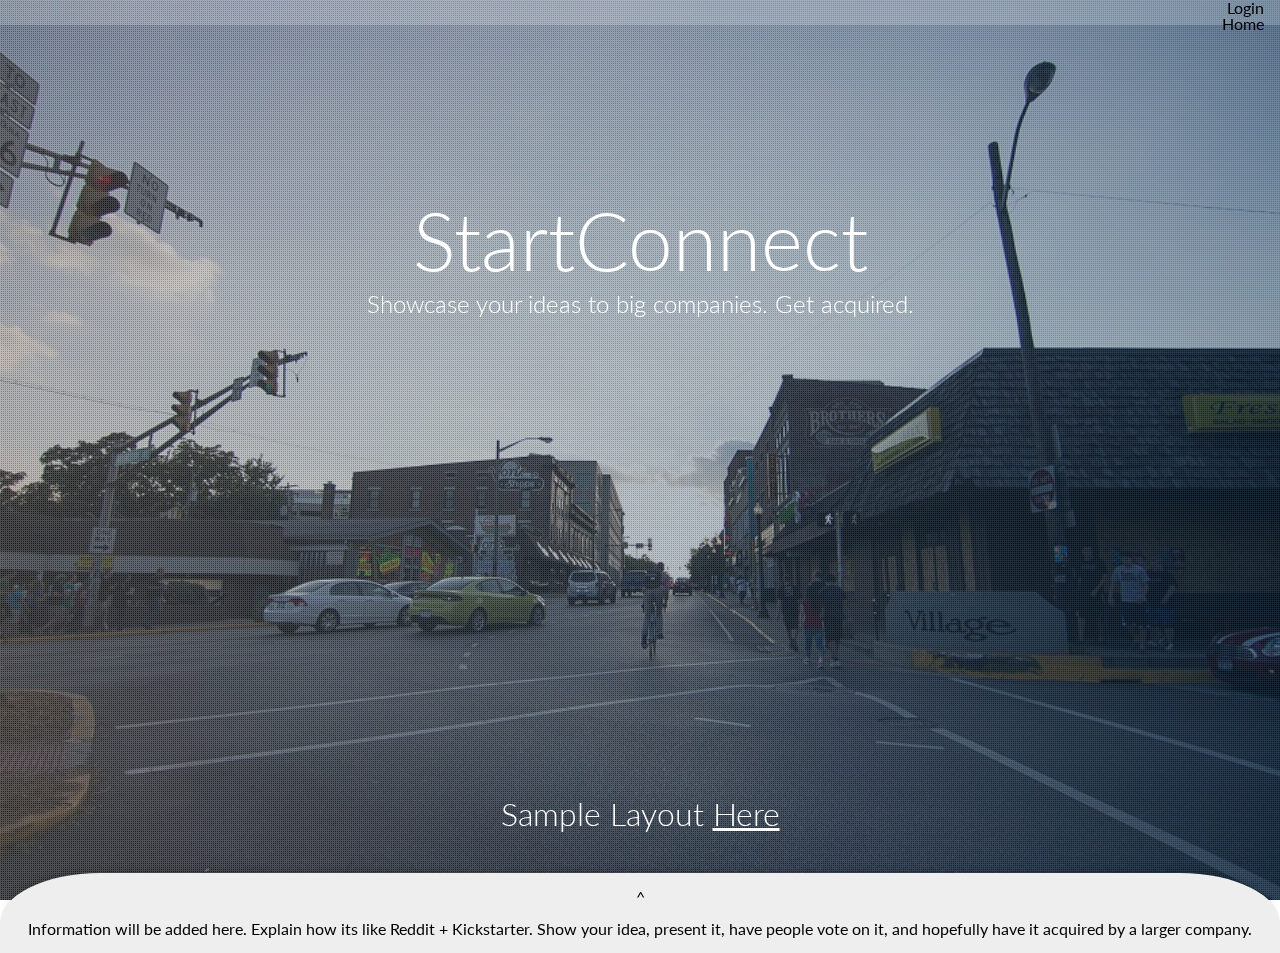
<file: index.htm>
<!-- John's Code - 2014
Feel free to look, but don't take. Unless you contact me. -->



<!DOCTYPE html>
<html>

<head>
	<meta name="viewport" content="width=device-width, initial-scale=0.6">
	<title>StartConnect</title>
	<script type="text/javascript" src="https://ajax.googleapis.com/ajax/libs/jquery/1.11.0/jquery.min.js"></script>
	<link rel="stylesheet" type="text/css" href="css/main.css" media="screen" title="no title"/>
	<link rel="icon" type="image/png" href="http://orange-gaming.org/icon" />
	<link rel="image_src" href="http://orange-gaming.org/icon" />
</head>

<body>
</body>
<div class="imgBack" id="main">
	<div class="backgroundG">
		<div class="raster">

		</div>
	</div>
</div>
<div class="nav-bar">
	<div class="content">
		Login
		<a href="#"></a>
	</div>
	<div class="content">
		Home
		<a href="index.htm"></a>
	</div>

</div>
<div class="bigPage">
	<div class="header">
		StartConnect
		<div class="title">
			Showcase your ideas to big companies. Get acquired.
		</div>
	</div>
	<div class="footer">
		<a href="sample.htm">Sample Layout <u>Here</u></a>
	</div>
</div>
<div class="bigPage2">
	<div class="tab">
	^
	<div>
	<div class="bigPageCont"
		<br><br>Information will be added here. Explain how its like Reddit + Kickstarter. Show your idea, present it, have people vote on it, and hopefully have it acquired by a larger company.
	</div>
</div>

<script>
$(".content").click(function(){
     window.location=$(this).find("a").attr("href"); 
     return false;
});
</script>
</html>
</file>
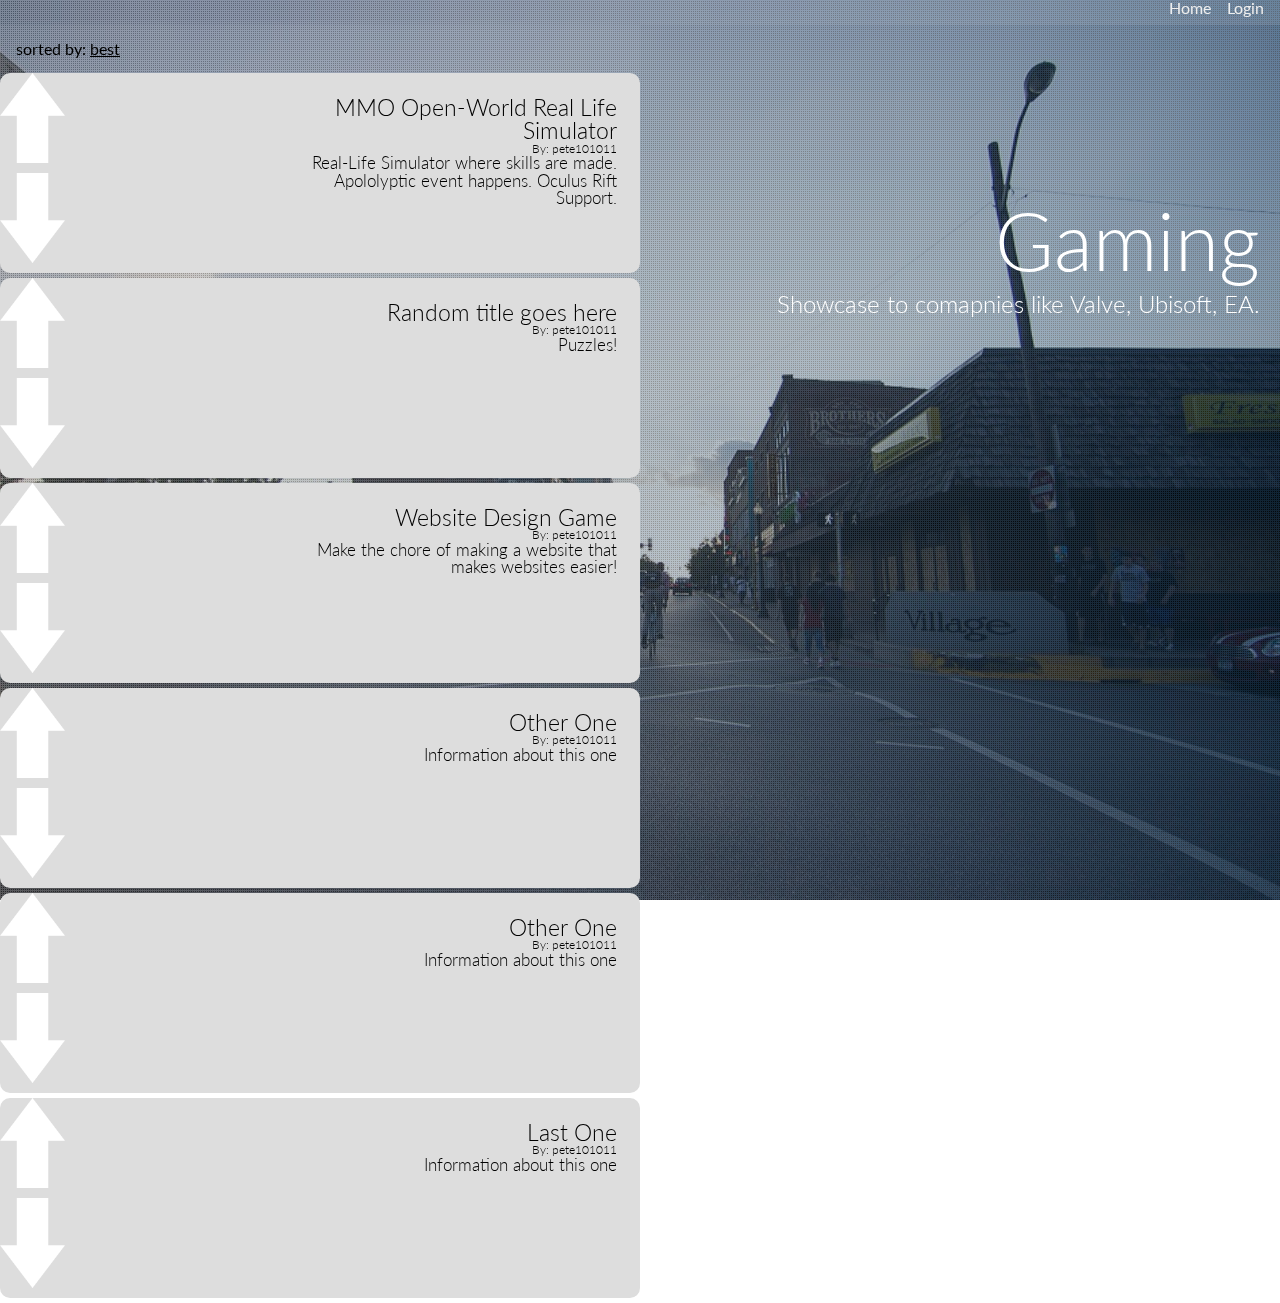
<file: sample.htm>
<!-- John's Code - 2014
Feel free to look, but don't take. Unless you contact me. -->



<!DOCTYPE html>
<html>

<head>
	<meta name="viewport" content="width=device-width, initial-scale=0.6">
	<title>StartConnect</title>
	<script type="text/javascript" src="https://ajax.googleapis.com/ajax/libs/jquery/1.11.0/jquery.min.js"></script>
	<link rel="stylesheet" type="text/css" href="css/list.css" media="screen" title="no title"/>
	<link rel="icon" type="image/png" href="http://orange-gaming.org/icon" />
	<link rel="image_src" href="http://orange-gaming.org/icon" />
</head>

<body>
</body>
<div class="imgBack" id="main">
	<div class="backgroundG">
		<div class="raster">

		</div>
	</div>
</div>
<div class="nav-bar">
	<div class="content">
		Login
		<a href="#"></a>
	</div>
	<div class="content">
		Home
		<a href="index.htm"></a>
	</div>

</div>
<div class="bigPage">
	<div class="header">
		<div class="header-cont">
			Gaming
		</div>
		<div class="title header-cont">
			Showcase to comapnies like Valve, Ubisoft, EA.
		</div>
	</div>
	<div class="idea-container">
		<div class="idea-header">
			<div>
				sorted by: <u>best</u>
			</div>
		</div>

		<div class="idea-block">
			<div class="idea-vote">
				<div class="idea-vote-up"><img src="./img/upvote.png"/></div>
				<div class="idea-vote-down"><img src="./img/downvote.png"/></div>
			</div>
			<div class="idea-title">
				<div class="iTitle">
					<a href="#">MMO Open-World Real Life Simulator</a>
				</div>
				<div class="idea-author">
					By: pete101011
				</div>
				<div class="idea-content">
					Real-Life Simulator where skills are made. Apololyptic event happens. Oculus Rift Support.
				</div>
			</div>
		</div>

		<div class="idea-block">
			<div class="idea-vote">
				<div class="idea-vote-up"><img src="./img/upvote.png"/></div>
				<div class="idea-vote-down"><img src="./img/downvote.png"/></div>
			</div>
			<div class="idea-title">
				<div class="iTitle">
					<a href="#">Random title goes here</a>
				</div>
				<div class="idea-author">
					By: pete101011
				</div>
				<div class="idea-content">
					Puzzles!
				</div>
			</div>
		</div>

		<div class="idea-block">
			<div class="idea-vote">
				<div class="idea-vote-up"><img src="./img/upvote.png"/></div>
				<div class="idea-vote-down"><img src="./img/downvote.png"/></div>
			</div>
			<div class="idea-title">
				<div class="iTitle">
					<a href="#">Website Design Game</a>
				</div>
				<div class="idea-author">
					By: pete101011
				</div>
				<div class="idea-content">
					Make the chore of making a website that makes websites easier!
				</div>
			</div>
		</div>

		<div class="idea-block">
			<div class="idea-vote">
				<div class="idea-vote-up"><img src="./img/upvote.png"/></div>
				<div class="idea-vote-down"><img src="./img/downvote.png"/></div>
			</div>
			<div class="idea-title">
				<div class="iTitle">
					<a href="#">Other One</a>
				</div>
				<div class="idea-author">
					By: pete101011
				</div>
				<div class="idea-content">
					Information about this one
				</div>
			</div>
		</div>

		<div class="idea-block">
			<div class="idea-vote">
				<div class="idea-vote-up"><img src="./img/upvote.png"/></div>
				<div class="idea-vote-down"><img src="./img/downvote.png"/></div>
			</div>
			<div class="idea-title">
				<div class="iTitle">
					<a href="#">Other One</a>
				</div>
				<div class="idea-author">
					By: pete101011
				</div>
				<div class="idea-content">
					Information about this one
				</div>
			</div>
		</div>

		<div class="idea-block">
			<div class="idea-vote">
				<div class="idea-vote-up"><img src="./img/upvote.png"/></div>
				<div class="idea-vote-down"><img src="./img/downvote.png"/></div>
			</div>
			<div class="idea-title">
				<div class="iTitle">
					<a href="#">Last One</a>
				</div>
				<div class="idea-author">
					By: pete101011
				</div>
				<div class="idea-content">
					Information about this one
				</div>
			</div>
		</div>

	</div>
</div>

<script>
$(".content").click(function(){
     window.location=$(this).find("a").attr("href"); 
     return false;
});
</script>
</html>
</file>
<file: css/main.css>
/*John's Code - 2014
Feel free to look, but don't take. Unless you contact me.*/


@import url(https://fonts.googleapis.com/css?family=Lato:300,400,700);
@import url(http://fonts.googleapis.com/css?family=Montserrat);

/* http://meyerweb.com/eric/tools/css/reset/ 
   v2.0 | 20110126
   License: none (public domain)
*/

html, body, div, span, applet, object, iframe,
h1, h2, h3, h4, h5, h6, p, blockquote, pre,
a, abbr, acronym, address, big, cite, code,
del, dfn, em, img, ins, kbd, q, s, samp,
small, strike, strong, sub, sup, tt, var,
b, u, i, center,
dl, dt, dd, ol, ul, li,
fieldset, form, label, legend,
table, caption, tbody, tfoot, thead, tr, th, td,
article, aside, canvas, details, embed, 
figure, figcaption, footer, header, hgroup, 
menu, nav, output, ruby, section, summary,
time, mark, audio, video {
	margin: 0;
	padding: 0;
	border: 0;
	font-size: 100%;
	font: inherit;
	vertical-align: baseline;
}
/* HTML5 display-role reset for older browsers */
article, aside, details, figcaption, figure, 
footer, header, hgroup, menu, nav, section {
	display: block;
}
body {
	line-height: 1;
}
ol, ul {
	list-style: none;
}
blockquote, q {
	quotes: none;
}
blockquote:before, blockquote:after,
q:before, q:after {
	content: '';
	content: none;
}
table {
	border-collapse: collapse;
	border-spacing: 0;
}

body {
	overflow-x: hidden;
	font-family: Lato;
}
a{
	text-decoration: none;
	color: white;
}
.bigPage {
	width: 100%;
}
.bigPage2 {
	position: absolute;
	width: 100%;
	padding-top: 1em;
	padding-bottom: 1em;
	top: 97%;
	background: #eee;
	box-shadow: 0px -10px 10px -10px rgba(0,0,0,0.3);
	border-top-left-radius:100px 50px;
	border-top-right-radius:100px 50px;
}
.tab {
	text-align: center;
}
.header {
	position: absolute;
	font-weight: 300;
	font-size: 5em;
	width: 100%;
	top: 200px;
	text-align: center;
	height: auto;
	font-family: Lato;
	color: white;
	-webkit-font-smoothing: antialiased;
}
.bodyText {
	color: rgb(220,220,220);
	position: absolute;
	top: 80%;
	font-size: 2em;
	font-weight: 300;
	width: 100%;
	text-align: center;
}
.blogBody {
	padding-left: 15px;
	padding-right: 15px;
	line-height: 1.3em;
	margin-left: auto;
	margin-right: auto;
	color: white;
	background: rgba(255,255,255,0.15);
	font-size: 1.4em;
	font-weight: 300;
	margin-top: 450px;
	width: 50%;
	text-align: center;
	-webkit-font-smoothing: antialiased;
	border-radius: 5px;
	padding-top: 15px;
	padding-bottom: 15px;
}
.blogBody-wrapper {
	position: absolute;
	width: 100%;
	padding-bottom: 200px;
}
.bodyText a{
	text-decoration: underline;
	color: rgb(205,205,205);
	transition: color 0.3s;
}
.bodyText a:hover {
	color: white;
}

.rights {
	position: absolute;
	font-weight: 300;
	bottom: 1em;
	width: 100%;
	text-align: center;
	color: #ddd;
	-webkit-font-smoothing: antialiased;
}
.footer {
	position: absolute;
	font-weight: 300;
	font-size: 2em;
	width: 100%;
	bottom: 70px;
	text-align: center;
	height: auto;
	color: white;
	-webkit-font-smoothing: antialiased;
}
.title {
	padding-top: 0.5em;
	font-size: 0.3em;
}
.title a{
	color: #bcbcbc;
	transition: 0.3s;
}
.title a:hover {
	color: #eee;
}
.title h3 {
	color: rgba(255,255,255,0.7);
	font-size: 0.8em;
	padding: 5px;
}
.imgBack {
		position: fixed;
	top: 0%;
	height: 100%;
	width: 100%;

}
.smallText {
	font-size: 0.2em;
}
#main {
	background-image:url('../img/city.jpg');	
	background-size: cover;
	background-position: top;
}
.backgroundG {
	opacity: 0.45;
	position: absolute;
	height: 100%;
	width: 100%;
	background: linear-gradient(to right,rgba(255,255,255,1)0,rgba(60,135,195,.98)100%);
}
.nav-bar {
	text-align: right;
	z-index: 9999;
	opacity: 1;
	position: fixed;
	height: 25px;
	top: 0;
	width: 100%;
	top: auto;
	background: rgba(255,255,255,0.2);
	transition: .65s;
	-webkit-font-smoothing: antialiased;
}
.nav-bar a {
	padding: 0.5em;
	color: #eee;
}
.nav-bar a:hover{
	color: #fff;
}


.raster {
	height: 100%;
	width: 100%;
	background-image:url('../img/raster-dark.png');
	background-repeat: repeat;

}

@media screen and (max-width: 721px) {

}
</file>
<file: css/list.css>
/*John's Code - 2014
Feel free to look, but don't take. Unless you contact me.*/


@import url(https://fonts.googleapis.com/css?family=Lato:300,400,700);
@import url(http://fonts.googleapis.com/css?family=Montserrat);

/* http://meyerweb.com/eric/tools/css/reset/ 
   v2.0 | 20110126
   License: none (public domain)
*/

html, body, div, span, applet, object, iframe,
h1, h2, h3, h4, h5, h6, p, blockquote, pre,
a, abbr, acronym, address, big, cite, code,
del, dfn, em, img, ins, kbd, q, s, samp,
small, strike, strong, sub, sup, tt, var,
b, u, i, center,
dl, dt, dd, ol, ul, li,
fieldset, form, label, legend,
table, caption, tbody, tfoot, thead, tr, th, td,
article, aside, canvas, details, embed, 
figure, figcaption, footer, header, hgroup, 
menu, nav, output, ruby, section, summary,
time, mark, audio, video {
	margin: 0;
	padding: 0;
	border: 0;
	font-size: 100%;
	font: inherit;
	vertical-align: baseline;
}
/* HTML5 display-role reset for older browsers */
article, aside, details, figcaption, figure, 
footer, header, hgroup, menu, nav, section {
	display: block;
}
body {
	line-height: 1;
}
ol, ul {
	list-style: none;
}
blockquote, q {
	quotes: none;
}
blockquote:before, blockquote:after,
q:before, q:after {
	content: '';
	content: none;
}
table {
	border-collapse: collapse;
	border-spacing: 0;
}

body {
	overflow-x: hidden;
	font-family: Lato;
}
a{
	text-decoration: none;
	color: white;
}
.bigPage {
	width: 100%;
}
.bigPage2 {
	position: absolute;
	width: 100%;
	padding-top: 1em;
	padding-bottom: 1em;
	top: 97%;
	background: #eee;
	box-shadow: 0px -10px 10px -10px rgba(0,0,0,0.3);
	border-top-left-radius:100px 50px;
	border-top-right-radius:100px 50px;
}
.bigPageCont {
	padding: 1em;
}
.tab {
	text-align: center;
}
.header {
	position: absolute;
	font-weight: 300;
	font-size: 5em;
	width: 100%;
	top: 200px;
	text-align: right;
	height: auto;
	font-family: Lato;
	color: white;
	-webkit-font-smoothing: antialiased;
}
.header-cont {
	padding-right: 20px;
}
.idea-container {
	position: absolute;
	margin-top: 25px;
	background: rgba(255,255,255,0.05);
	min-height: 95%;
	width: 50%;
}
.idea-header {
	width: 100%;
	text-align: left;
}
.idea-header div {
	padding: 1em;
}
.idea-block {
	min-height: 200px;
	width: 100%;
	border-radius: 10px;
	background: #ddd;
	margin-bottom: 5px;
}
.idea-block:hover {
	background: #eee;
}
.idea-title {
	display: block;
	float: right;
	font-size: 2em;
	font-weight: 300;
	text-align: right;
	padding: 1em;
	left: 20%;
	max-width: 50%;
}
.idea-title a {
	color: black;
}
.idea-block:hover a {
	border-bottom: 1px solid;
}
.idea-vote {
	display: block;
	float: left;
	height: 100%;
	width: 10%;
}
.idea-vote img {
	height: 90px;
	margin-bottom: 8px;
}
.idea-vote-up {
	text-align: center;
	cursor: pointer;
}
.idea-vote-up:hover {
	background: rgba(25,255,25,0.5);
}
.idea-vote-down {
	text-align: center;
	cursor: pointer;
}
.idea-vote-down:hover {
	background: rgba(255,25,25,0.5);
}
.idea-author {
	display: block;
	font-size: 0.5em;
}
.idea-content {
	display: block;
	max-height: 100px;
	font-size: 0.75em;
}
.bodyText {
	color: rgb(220,220,220);
	position: absolute;
	top: 80%;
	font-size: 2em;
	font-weight: 300;
	width: 100%;
	text-align: center;
}
.content {
	display: block;
	float: right;
	color: #eee;
	height: 25px;
	cursor: pointer;
	text-align: center;
	border-radius: 2px;
	transition: 0.2s;
}
.content:hover {
	background: rgba(255,255,255,0.3);
	color: #fff;
}
.blogBody {
	padding-left: 15px;
	padding-right: 15px;
	line-height: 1.3em;
	margin-left: auto;
	margin-right: auto;
	color: white;
	background: rgba(255,255,255,0.15);
	font-size: 1.4em;
	font-weight: 300;
	margin-top: 450px;
	width: 50%;
	text-align: center;
	-webkit-font-smoothing: antialiased;
	border-radius: 5px;
	padding-top: 15px;
	padding-bottom: 15px;
}
.blogBody-wrapper {
	position: absolute;
	width: 100%;
	padding-bottom: 200px;
}
.bodyText a{
	text-decoration: underline;
	color: rgb(205,205,205);
	transition: color 0.3s;
}
.bodyText a:hover {
	color: white;
}

.rights {
	position: absolute;
	font-weight: 300;
	bottom: 1em;
	width: 100%;
	text-align: center;
	color: #ddd;
	-webkit-font-smoothing: antialiased;
}
.footer {
	position: absolute;
	font-weight: 300;
	font-size: 2em;
	width: 100%;
	top: 500px;
	text-align: center;
	height: 200px;
	color: white;
	-webkit-font-smoothing: antialiased;
}
.title {
	padding-top: 0.5em;
	font-size: 0.3em;
}
.title a{
	color: #bcbcbc;
	transition: 0.3s;
}
.title a:hover {
	color: #eee;
}
.title h3 {
	color: rgba(255,255,255,0.7);
	font-size: 0.8em;
	padding: 5px;
}
.imgBack {
		position: fixed;
	top: 0%;
	height: 100%;
	width: 100%;

}
.smallText {
	font-size: 0.2em;
}
#main {
	background-image:url('../img/city.jpg');	
	background-size: cover;
	background-position: top;
}
.backgroundG {
	opacity: 0.45;
	position: absolute;
	height: 100%;
	width: 100%;
	background: linear-gradient(to right,rgba(255,255,255,1)0,rgba(60,135,195,.98)100%);
}
.nav-bar {
	text-align: right;
	z-index: 9999;
	opacity: 1;
	position: fixed;
	height: 25px;
	top: 0;
	width: 100%;
	top: auto;
	background: linear-gradient(to right,rgba(255,255,255,0)20%,rgba(255,255,255,.1)100%);
	transition: .65s;
	-webkit-font-smoothing: antialiased;
}
.nav-bar a {
	padding: 0.5em;
	color: #eee;
}
.nav-bar a:hover{
	color: #fff;
}


.raster {
	height: 100%;
	width: 100%;
	background-image:url('../img/raster-dark.png');
	background-repeat: repeat;

}
@media screen and (max-width: 1300px) {
	.idea-title {
		font-size: 1.45em;
	}
}
@media screen and (max-width: 721px) {

}
</file>
